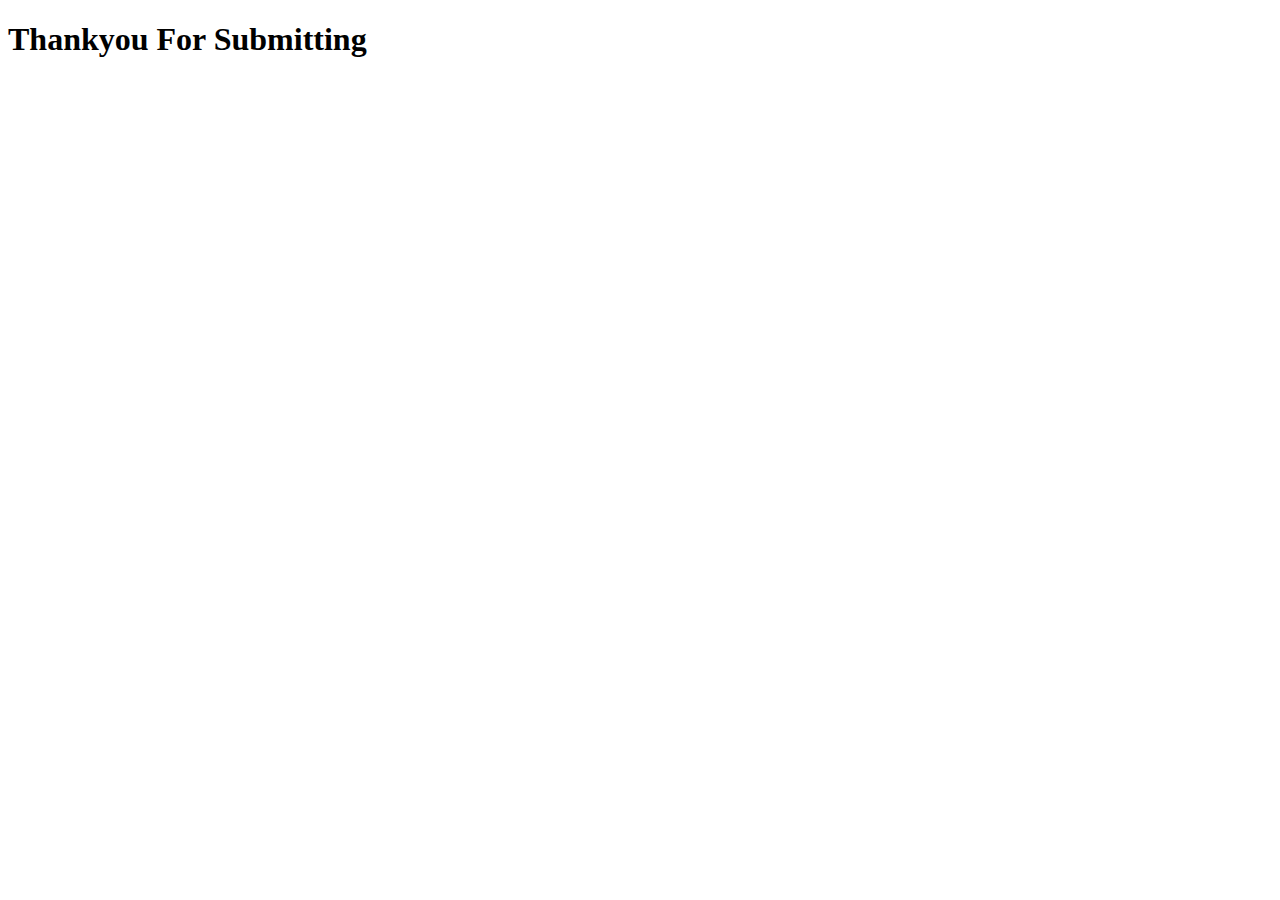
<file: contact.html>
<!DOCTYPE html>
<html lang="en">
<head>
    <meta charset="UTF-8">
    <meta name="viewport" content="width=device-width, initial-scale=1.0">
    <title>Document</title>
</head>
<body>
    <h1>Thankyou For Submitting</h1>
</body>
</html>
</file>
